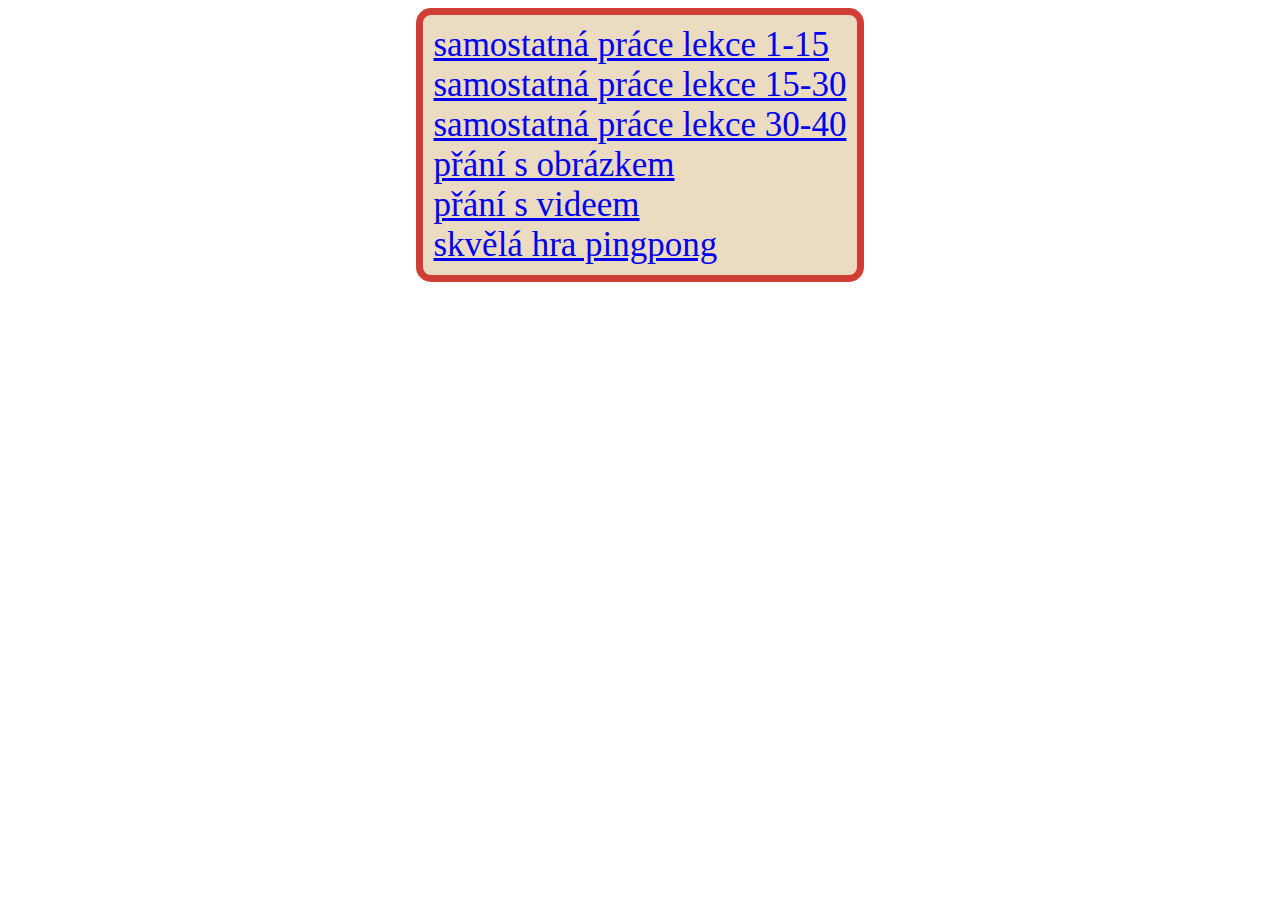
<file: index.html>
<html>
<head>
   <style>
      #video-bg-elem {
                position: absolute;
                top: 0;
                left: 0;
                min-height: 100%;
                min-width: 100%;
            }
            .background-wrap {
                position: fixed;
                z-index: -1000;
                width: 100%;
                height: 100%;
                overflow: hidden;
                top: 0;
                left: 0;
            }
            .textik {
                display: table;
                justify-content: center;
                background-color: white;
                color: #375f09;
                margin: 0 auto;
                padding: 10px;
                border-radius: 15px;
                font-family: 'Kaushan Script', cursive;
                font-size: 35px;
            }
            .obal {
                display: table;
                justify-content: center;
                background-color: #ebdbc1;
                margin: 0 auto;
                padding: 10px;
                border-radius: 15px;
                border: 7px solid #d13e36;
            }
   </style>
</head>

<body>
    <div class="background-wrap">
    <video id="video-bg-elem" preload="auto" autoplay="autoplay" loop="loop" muted="muted">
      
                <source src="https://od.lk/s/Nl82ODIwMDU4NF8/nazelenala.mp4" type="video/mp4">
    
                Video not supported
    </video>
    </div>
    
   <div class="textik obal">
   <a href="http://vamus7.github.io/html1-15.html">samostatná práce lekce 1-15</a><br>
   <a href="http://vamus7.github.io/html15-30.html">samostatná práce lekce 15-30</a><br>
   <a href="http://vamus7.github.io/html30-40.html">samostatná práce lekce 30-40</a><br>
   <a href="http://vamus7.github.io/prani.html">přání s obrázkem</a><br>
   <a href="http://vamus7.github.io/Praní02.html">přání s videem</a><br>
   <a href="http://vamus7.github.io/pingpong/Hra5.html">skvělá hra pingpong</a><br>
   </div>
</body>
</html>
</file>
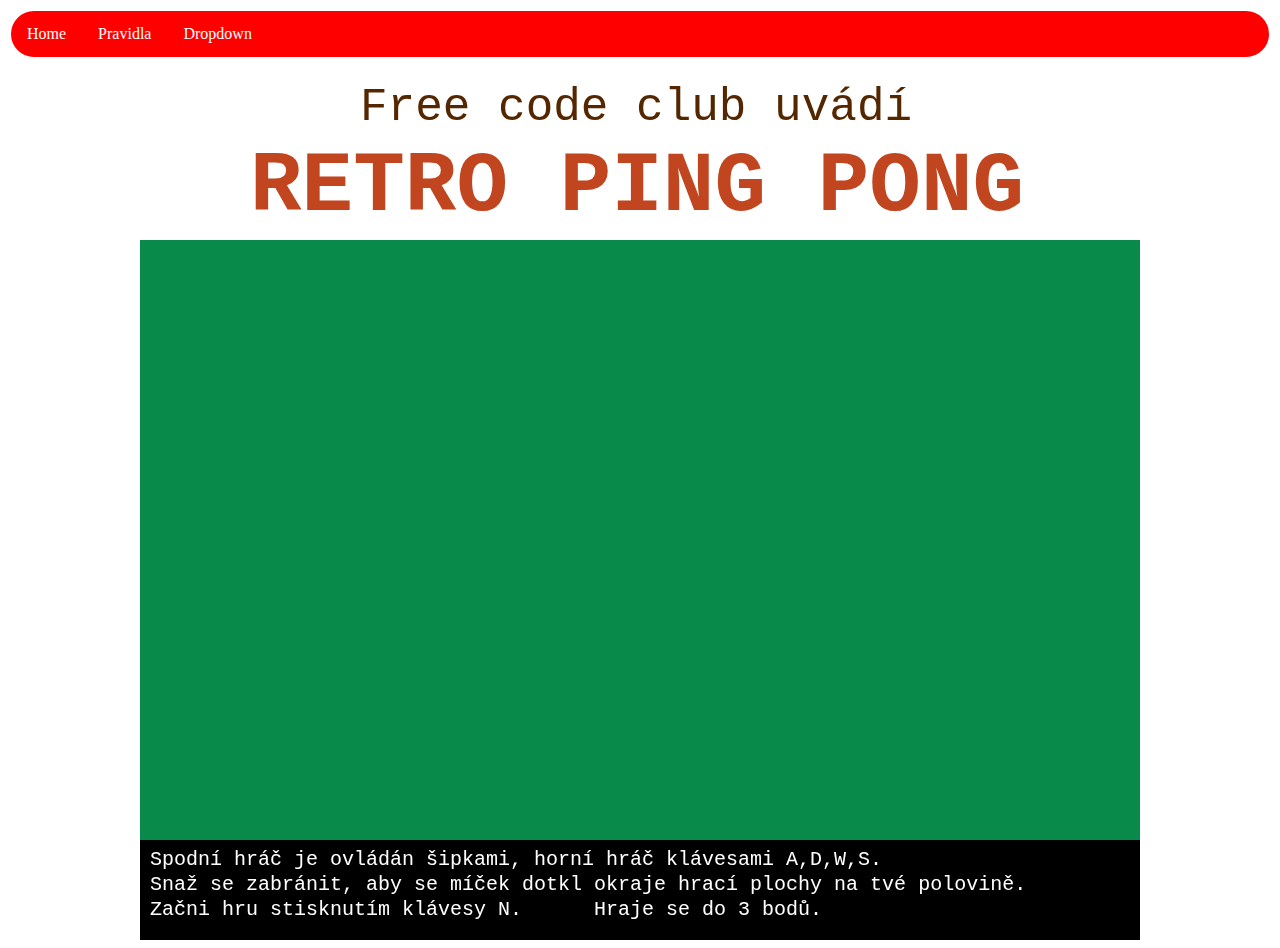
<file: Hra5.html>
<!DOCTYPE html>
<html>
    <head>
        <meta charset="utf-8" />
        <script src="https://code.jquery.com/jquery-1.10.2.js"></script>
        <script src='https://cdn.firebase.com/js/client/2.2.1/firebase.js'></script>
        <link rel="stylesheet" type="text/css" href="./main.1.css">
        <title>Retro ping pong</title>
    </head>
    <body>
        <div id="includedContent"></div>
        <script> 
            $(function()
            {
                $("#includedContent").load("./menu.1.html"); 
            });
        </script> 
        
        <canvas id="myCanvas1" width="1000" height="180">Your browser does not support the HTML5 canvas tag.</canvas>
        <canvas id="myCanvas" width="1000" height="600">Your browser does not support the HTML5 canvas tag.</canvas>
        <canvas id="myCanvas2" width="1000" height="100">Your browser does not support the HTML5 canvas tag.</canvas>
        <script>
            // var myDataRef = new Firebase('https://milantest1.firebaseio.com/');
            
            //https://developer.mozilla.org/en-US/docs/Games/Tutorials/2D_Breakout_game_pure_JavaScript
            var canvas = document.getElementById("myCanvas"); //vytvoření plátna
            var ctx = canvas.getContext("2d"); //vytvoření kontextu pro kreslení na plátně
            var canvas1 = document.getElementById("myCanvas1"); //vytvoření plátna
            var ctx1 = canvas1.getContext("2d"); //vytvoření kontextu pro kreslení na plátně
            var canvas2 = document.getElementById("myCanvas2"); //vytvoření plátna
            var ctx2 = canvas2.getContext("2d"); //vytvoření kontextu pro kreslení na plátně
        
            var paddleDistance = 70;
        
            //deklarace a nastavení všech potřebných proměnných
            var x = canvas.width/2; //nastavení startovní souřadnice x míčku
            var y = canvas.height-paddleDistance*2; //nastavení startovní souřadnice y míčku
            var dx = -1; //nastavení rychlosti míčku po ose x
            var dy = -1; //nastavení rychlosti míčku po ose y
            var ballRadius = 10; //deklarace proměnné pro poloměr míčku
            
            var paddleHeight = 20; //výška pálky
            var paddleWidth = 150; //šířka pálky
            var paddleX = (canvas.width-paddleWidth)/2; //počáteční poloha pálky na ose X
            var paddle2X = (canvas.width-paddleWidth)/2; //počáteční poloha 2.pálky na ose X
            
            var rightPressed = false; //výchozí stav klávesy pravé šipka 
            var leftPressed = false; //výchozí stav klávesy levá šipka
            var rightPressed2 = false; //výchozí stav klávesy D
            var leftPressed2 = false; //výchozí stav klávesy A
            
            var upPressed = false; //výchozí stav klávesy horní šipka 
            var downPressed = false; //výchozí stav klávesy spodní šipka
            var upPressed2 = false; //výchozí stav klávesy W
            var downPressed2 = false; //výchozí stav klávesy S
            
            var speedControl = 1;
            var speed = speedControl;
            var scoreUpperPlayer = 0;
            var scoreBottomPlayer = 0;

            var interval;
            var intervalRunning = false;
            
            
            var angle1 = 0; //spodní hráč
            var angle2 = 0;
            
            var uhelDopadu;
            var uhelOdrazu;

            var whoHitTheBall = 0;
            var uhelKlopeni = 60;
            
            var offsetY = 0;
            var offsetX = 0;
            var rameno = 0;
            var offsetY2 = 0;
            var offsetX2 = 0;
            var rameno2 = 0;
            
            var omezovacRychlostiToceni = 0;
            
            var soundContext = new (window.AudioContext || window.webkitAudioContext)();
            var oscillator;
            var soundPlaying = false;
            var soundControl = 0;
            var soundDuration = 5;
            
            var audio = new Audio('http://www.freesfx.co.uk/rx2/mp3s/2/1073_1246634800.mp3');
            var audio2 = new Audio('http://static1.grsites.com/archive/sounds/misc/misc124.mp3');
            var audio3 = new Audio('http://static1.grsites.com/archive/sounds/misc/misc128.mp3');
            
            
            document.addEventListener("keydown", keyDownHandler, false); //nastavení zachytávače události klávesa je stisknuta
            document.addEventListener("keyup", keyUpHandler, false); //nastavení zachytávače události klávesa je uvolněna
            
            drawStartGame();
            
            function drawStartGame() {
                ctx.clearRect(0, 0, canvas.width, canvas.height); //vyčisti plátno
                
                ctx1.clearRect(0, 0, canvas1.width, canvas1.height); //vyčisti plátno
                ctx1.font = "46px Courier New";
                ctx1.fillStyle = "rgb(84, 39, 0)";
                ctx1.fillText("Free code club uvádí", 220, 60);
                
                ctx1.font = "bold 86px Courier New";
                ctx1.fillStyle = "rgb(193, 69, 31)";
                ctx1.fillText("RETRO PING PONG", 110, 150);
                
                ctx2.clearRect(0, 0, canvas2.width, canvas2.height); //vyčisti plátno
                ctx2.font = "20px Courier New";
                ctx2.fillStyle = "white";
                ctx2.fillText("Spodní hráč je ovládán šipkami, horní hráč klávesami A,D,W,S.", 10, 25);
                ctx2.fillText("Snaž se zabránit, aby se míček dotkl okraje hrací plochy na tvé polovině.", 10, 50);
                ctx2.fillText("Začni hru stisknutím klávesy N.      Hraje se do 3 bodů.", 10, 75);
            }
            
            function drawGameOver(hrac) {
                var d = new Date();
                // myDataRef.push({winner: hrac, timestamp: d.toTimeString()});
    
                
                ctx2.clearRect(0, 0, canvas.width, canvas.height); //vyčisti plátno
                ctx2.font = "20px Courier New";
                ctx2.fillStyle = "white";
                ctx2.fillText("Vyhrál " + hrac, 10, 30);
                ctx2.fillText("Stiskni M pro obnovení stránky.", 10, 60);
            }
            
            function drawScore() {
                ctx2.clearRect(0, 0, canvas2.width, canvas2.height); //vyčisti plátno
                ctx2.font = "40px Courier New";
                ctx2.fillStyle = "white";
                ctx2.fillText("horní hráč: " + scoreUpperPlayer, 10, 40);
                ctx2.fillText("spodní hráč: " + scoreBottomPlayer, 650, 40);
            }
            
            function drawInfoOld(db) {
                var info1 = " úhel spodní pálky: " + Math.round(angle1);
                var info2 = " úhel horní pálky: " + Math.round(angle2);
                var info3 = " úhel Dopadu: " + Math.round(uhelDopadu);
                var info4 = " úhel Odrazu: " + Math.round(uhelOdrazu);
                
                ctx2.font = "16px Arial";
                ctx2.fillStyle = "white";
                ctx2.fillText(info1, 200, 20);
                ctx2.fillText(info2, 400, 20);
                ctx2.fillText("x= " + x + " y= " + y, 600, 20);
                ctx2.fillText(info3, 200, 40);
                ctx2.fillText(info4, 400, 40);
                ctx2.fillText("speed " + speed, 600, 40);
                ctx2.fillText("dx dy " + dx + "  " + dy, 600, 60);
                ctx2.fillText("angle1 " + Math.round(angle1) + " offsetX " + Math.round(offsetX) + " offsetY " + Math.round(offsetY) + " rameno " + Math.round(rameno), 600, 80);
                ctx2.fillText("angle2 " + Math.round(angle2) + " offsetX2 " + Math.round(offsetX2) + " offsetY2 " + Math.round(offsetY2) + " rameno2 " + Math.round(rameno2), 100, 80);
                
                //myDataRef.set(info1);
                // if (db)
                // {
                //     var d = new Date();
                //     myDataRef.push({info1: info1, info2: info2, info3: info3, info4: info4, lastPlayer: whoHitTheBall, timestamp: d.toTimeString()});
                // }
            }
            
            function drawInfo() {
                ctx2.font = "20px Arial";
                ctx2.fillStyle = "yellow";
                
                ctx2.fillText("rychlost míčku: " + (Math.round(speed * 10 ) / 10).toFixed(1), 400, 85);
            }
            
            //fce pro nakreslení míčku
            function drawBall() {
                ctx.beginPath();
                ctx.arc(x, y, ballRadius, 0, Math.PI*2);
                ctx.fillStyle = "rgb(255,255,255)";
                ctx.fill();
                ctx.closePath();
            }
            
            function drawPaddle(angle) {
                var a = paddleWidth/2 * Math.cos(angle);
                var b = paddleWidth/2 * Math.sin(angle);
                var a1 = paddleWidth/2 - a;
                
                ctx.beginPath();
                //ctx.moveTo(paddleX, canvas.height-paddleHeight);
                
                ctx.moveTo(paddleX + a1, canvas.height - paddleDistance + b);
                ctx.lineTo(paddleX + paddleWidth - a1, canvas.height - paddleDistance - b);
                
                ctx.lineWidth = 20;
                ctx.strokeStyle = "yellow";
                ctx.stroke();
            }
            
            function drawPaddle2(angle) {
                var a = paddleWidth/2 * Math.cos(angle);
                var b = paddleWidth/2 * Math.sin(angle);
                var a1 = paddleWidth/2 - a;
                
                ctx.beginPath();

                ctx.moveTo(paddle2X + a1, paddleDistance + b);
                ctx.lineTo(paddle2X + paddleWidth - a1, paddleDistance - b);
                
                ctx.lineWidth = 20;
                ctx.strokeStyle = "yellow";
                ctx.stroke();
            }
            
            // function drawPaddle2() {
            //     ctx.beginPath();
            //     //ctx.rotate(5 * Math.PI / 180);
            //     ctx.rect(paddle2X, 0, paddleWidth, paddleHeight);
            //     //ctx.setTransform(1, 0, 0, 1, 0, 0);
            //     ctx.fillStyle = "#0095DD";
            //     ctx.fill();
            //     ctx.closePath();
            // }
            
            
            function drawHalfLine() {
                var lineWidth = 5;
                
                ctx.beginPath();
                ctx.moveTo(0,canvas.height/2 - lineWidth/2);
                ctx.lineTo(canvas.width, canvas.height/2 - lineWidth/2);
                ctx.lineWidth = lineWidth;
                ctx.strokeStyle = "white";
                ctx.stroke();
            }
            
            function paddleRobot()
            {
                if (y + dy < ballRadius + paddleHeight + speed)
                {
                    paddle2X = x - paddleWidth/2;
                    dx = 0;
                }
            }
            
            function draw() {
                ctx.clearRect(0, 0, canvas.width, canvas.height); //vyčisti plátno
                drawHalfLine();
                drawBall(); //nakresli míček
                //paddleRobot();

                drawPaddle(toRad(angle1)); //nakresli pálku
                drawPaddle2(toRad(angle2)); //nakresli pálku 2
                drawScore();
                drawInfo();
                
                if (soundPlaying)
                {
                    soundControl++;
                    if (soundControl == soundDuration)
                    {
                        soundControl = 0;
                        soundPlaying = false;
                        oscillator.stop();
                    }
                }
                
                
                //odraz míčku od pravé boční stěny
                if(x + dx > canvas.width-ballRadius) {
                    dx = -dx;
                    if ((whoHitTheBall == 1) && (y > canvas.height/2))
                    {
                        upperPlayerScored();
                        if (scoreUpperPlayer == 3)
                        {
                            clearInterval(interval);
                            drawGameOver("horní hráč");
                        }
                    }
                    if ((whoHitTheBall == 2) && (y < canvas.height/2))
                    {
                        bottomPlayerScored();
                        if (scoreBottomPlayer == 3)
                        {
                            clearInterval(interval);
                            drawGameOver("spodní hráč");
                        }
                    }
                }
                
                //odraz míčku od levé boční stěny
                if(x + dx < ballRadius) {
                    dx = -dx;
                    audio3.play();
                    
                    if ((whoHitTheBall == 1) && (y > canvas.height/2))
                    {
                        upperPlayerScored();
                        if (scoreUpperPlayer == 3)
                        {
                            clearInterval(interval);
                            drawGameOver("horní hráč");
                        }
                    }
                    if ((whoHitTheBall == 2) && (y < canvas.height/2))
                    {
                        bottomPlayerScored();
                        if (scoreBottomPlayer == 3)
                        {
                            clearInterval(interval);
                            drawGameOver("spodní hráč");
                        }
                    }
                }

                rameno = x - (paddleX + paddleWidth/2);
                var a = paddleWidth/2 * Math.cos(toRad(angle1));
                offsetX = paddleWidth/2 - a;
                
                if (angle1>0) 
                {
                    if (rameno > 0)
                    {
                        offsetY = Math.abs(rameno * Math.sin(toRad(angle1)));        
                    }
                    else
                    {
                        offsetY = -Math.abs(rameno * Math.sin(toRad(angle1)));        
                    }
                }
                else
                {
                    if (rameno > 0)
                    {
                        offsetY = -Math.abs(rameno * Math.sin(toRad(angle1)));        
                    }
                    else
                    {
                        offsetY = Math.abs(rameno * Math.sin(toRad(angle1)));        
                    }
                }
                
                
                rameno2 = x - (paddle2X + paddleWidth/2);
                var a2 = paddleWidth/2 * Math.cos(toRad(angle2));
                offsetX2 = paddleWidth/2 - a2;
                
                if (angle2>0) 
                {
                    if (rameno2 > 0)
                    {
                        offsetY2 = -Math.abs(rameno2 * Math.sin(toRad(angle2)));        
                    }
                    else
                    {
                        offsetY2 = Math.abs(rameno2 * Math.sin(toRad(angle2)));        
                    }
                }
                else
                {
                    if (rameno2 > 0)
                    {
                        offsetY2 = Math.abs(rameno2 * Math.sin(toRad(angle2)));        
                    }
                    else
                    {
                        offsetY2 = -Math.abs(rameno2 * Math.sin(toRad(angle2)));        
                    }
                }
                

                //odraz na horní straně
                // if ((y + dy < ballRadius + paddleDistance + offsetY2) &&
                //     (x > paddle2X + offsetX2 && x < paddle2X + paddleWidth - offsetX2))
                if (
                    (y + dy < ballRadius + paddleDistance + offsetY2) &&
                    (y + dy > ballRadius + paddleDistance + offsetY2 - 10) &&
                    (x > paddle2X + offsetX2 && x < paddle2X + paddleWidth - offsetX2))
                {
                    if (dx > 0)
                    {
                        uhelDopadu = Math.abs(Math.atan(dy/dx)*180/Math.PI);    
                    }
                    else if (dx < 0)
                    {
                        uhelDopadu = 180 - Math.abs(Math.atan(dy/dx)*180/Math.PI);    
                    }
                    else
                    {
                        uhelDopadu = 90;
                    }
                    
                    hitBallByUpperPaddle(angle2, uhelDopadu);
                    
                    if (whoHitTheBall == 1)
                    {
                        audio2.play();
                        
                        increaseSpeed();
                    }
                    
                    whoHitTheBall = 2;
                    
                    drawInfo();
                }
                //horní pálka tam není
                else if (y + dy < ballRadius)
                { 
                    bottomPlayerScored();
                    
                    if (scoreBottomPlayer == 3)
                    {
                        clearInterval(interval);
                        drawGameOver("spodní hráč");
                    }
                }
                
                //odraz na spodní straně od pálky
                else if 
                    // ((y + dy > canvas.height - ballRadius - paddleDistance - offsetY) &&// míček dorazil ke spodní hraně
                    // (x > paddleX + offsetX && x < paddleX + paddleWidth - offsetX)) //je tam nastavená pálka
                    (
                    (y + dy > canvas.height - ballRadius - paddleDistance - offsetY) &&// míček dorazil ke spodní hraně
                    (y + dy < canvas.height - ballRadius - paddleDistance - offsetY + 10) && //abych míček nemohl vybrat když tam budu s pálkou pozdě
                    (x > paddleX + offsetX && x < paddleX + paddleWidth - offsetX)
                    ) //je tam nastavená pálka
                {
                    if (dx < 0)
                    {
                        uhelDopadu = Math.abs(Math.atan(dy/dx)*180/Math.PI);    
                    }
                    else if (dx > 0)
                    {
                        uhelDopadu = 180 - Math.abs(Math.atan(dy/dx)*180/Math.PI);    
                    }
                    else
                    {
                        uhelDopadu = 90;
                    }
                    
                    hitBallByBottomPaddle(angle1, uhelDopadu);
                    
                    if (whoHitTheBall == 2)
                    {
                        // oscillator = soundContext.createOscillator();
                        // oscillator.connect(soundContext.destination);
                        // oscillator.frequency.value = 440;
                        // oscillator.type = "sine";
                        // oscillator.start();
                        // soundPlaying = true;
                        
                        //http://www.audiomicro.com/free-sound-effects/free-sports
                        //http://www.grsites.com/archive/sounds/category/4/?offset=120
                        audio.play();
                        
                        increaseSpeed();
                    }
                    
                    whoHitTheBall = 1;
                    
                    drawInfo();
                }
                //spodní pálka tam není
                else if (y + dy > canvas.height - ballRadius)
                {
                    upperPlayerScored();
                    
                    if (scoreUpperPlayer == 3)
                    {
                        clearInterval(interval);
                        drawGameOver("horní hráč");
                    }
                }
                
                //změň souřadnice  míčku x, y
                x += dx; //změň souřadnice x míčku
                y += dy; //změň souřadnice y míčku
                
                //změň souřadnici x pálky
                if(rightPressed && paddleX < canvas.width-paddleWidth) {
                    paddleX += 7;
                }
                else if(leftPressed && paddleX > 0) {
                    paddleX -= 7;
                }
                
                //změň souřadnici x pálky 2
                if(rightPressed2 && paddle2X < canvas.width-paddleWidth) {
                    paddle2X += 7;
                }
                else if(leftPressed2 && paddle2X > 0) {
                    paddle2X -= 7;
                }
                
                
                //zařídit aby se pálka netočila tak rychle tak rychle
                if (omezovacRychlostiToceni > 10000)
                {
                    omezovacRychlostiToceni = 0;
                }
                omezovacRychlostiToceni++;
                
                if (omezovacRychlostiToceni % 3 == 0)
                {
                    if (upPressed)
                    {
                        if (angle1 < uhelKlopeni)
                        {
                            angle1 += 5;    
                        }
                    }
                    if (downPressed)
                    {
                        if (angle1 > -uhelKlopeni)
                        {
                            angle1 -= 5;   
                        }
                    }
                    if (upPressed2)
                    {
                        if (angle2 < uhelKlopeni)
                        {
                            angle2 += 5;   
                        }
                    }
                    if (downPressed2)
                    {
                        if (angle2 > -uhelKlopeni)
                        {
                            angle2 -= 5;   
                        }
                    }
                }
            }
            
            function hitBallByBottomPaddle(uhelPalky, uhelDopadu1)
            {
                uhelOdrazu = 180 - (uhelDopadu1 - 2* uhelPalky);
                
                var radiany = toRad(uhelOdrazu);

                var pomer_dydx = 1/Math.tan(radiany);
                
                dx = Math.sqrt(Math.pow(speed,2) / (1 + Math.pow(Math.tan(radiany),2)));
                dy = dx * Math.tan(radiany);

                if ((uhelOdrazu > 90) && (dx > 0))
                {
                    dx = -dx;
                }

                if (dy > 0)
                {   
                    dy = -dy;
                }
            }
            
            function hitBallByUpperPaddle(uhelPalky, uhelDopadu1)
            {
                uhelOdrazu = 180 - (uhelDopadu1 - 2* uhelPalky);
                
                //alert("uhelOdrazu " + uhelOdrazu);
                
                var radiany = toRad(uhelOdrazu);

                var pomer_dydx = 1/Math.tan(radiany);
                
                //alert("pomer_dydx " + pomer_dydx);
                
                dx = Math.sqrt(Math.pow(speed,2) / (1 + Math.pow(Math.tan(radiany),2)));
                dy = dx * Math.tan(radiany);

                if (uhelOdrazu > 90)
                {
                    dx = Math.abs(dx);
                }
                else if (uhelOdrazu < 90)
                {
                    dx = -Math.abs(dx);
                }
                else
                {
                    dx = 0;
                }

                dy = Math.abs(dy);
            }
            
            function upperPlayerScored()
            {
                //clearInterval(interval);
                scoreUpperPlayer++;
                x = canvas.width/2; //nastavení startovní souřadnice x míčku
                y = canvas.height-paddleDistance*2; //nastavení startovní souřadnice y míčku
                speed = speedControl;
                dx = -1; //nastavení rychlosti míčku po ose x
                dy = -1; //nastavení rychlosti míčku po ose y
                whoHitTheBall = 1;
                //interval = setInterval(draw, 10);
            }
            
            function bottomPlayerScored()
            {
                //clearInterval(interval);
                scoreBottomPlayer++;
                x = canvas.width/2; //nastavení startovní souřadnice x míčku
                y = paddleDistance*2; //nastavení startovní souřadnice y míčku
                speed = speedControl;
                dx = 1; //nastavení rychlosti míčku po ose x
                dy = 1; //nastavení rychlosti míčku po ose y
                whoHitTheBall = 2;
                //interval = setInterval(draw, 10);
            }
            
            function increaseSpeed()
            {
                if (speed < 10)
                {
                    speed += 0.1;
                }
            }
            
            function keyDownHandler(e) {
                if(e.keyCode == 39) { //right arrow
                    rightPressed = true;
                }
                else if(e.keyCode == 37) { //left arrow
                    leftPressed = true;
                }
                
                //2.palka
                if(e.keyCode == 68) { // D
                    rightPressed2 = true;
                }
                else if(e.keyCode == 65) { //A
                    leftPressed2 = true;
                }
                
                //rotace první pálky
                if(e.keyCode == 38) { // up - pálka se otáčí proti směru hodinových ručiček
                    if (angle1 < uhelKlopeni)
                    {
                        upPressed = true;
                    }
                }
                else if(e.keyCode == 40) { // down - pálka se otáčí po směru hodinových ručiček
                    if (angle1 > -uhelKlopeni)
                    {
                        downPressed = true;
                    }
                }
                
                //rotace horní pálky
                if(e.keyCode == 87) { // W - pálka se otáčí proti směru hodinových ručiček
                    if (angle2 < uhelKlopeni)
                    {
                        upPressed2 = true;
                    }
                }
                else if(e.keyCode == 83) { // S - pálka se otáčí po směru hodinových ručiček
                    if (angle2 > -uhelKlopeni)
                    {
                        downPressed2 = true;
                    }
                }
                
            }
        
            function keyUpHandler(e) {
                if(e.keyCode == 39) {
                    rightPressed = false;
                }
                else if(e.keyCode == 37) {
                    leftPressed = false;
                }
                
                //2.palka
                if(e.keyCode == 68) {
                    rightPressed2 = false;
                }
                else if(e.keyCode == 65) {
                    leftPressed2 = false;
                }
                
                //start hry klávesou N
                if(e.keyCode == 78) { // N
                    clearInterval(interval);
                    interval = setInterval(draw, 10); //nastavení zachytávače události uplynutí 10ms
                    intervalRunning = true;
                    //draw();
                }
                
                if(e.keyCode == 77) { // M
                    document.location.reload();
                }
                
                // if (e.keyCode == 73) { // I info
                //     alert(dx / dy + " " + vratStupne(dx / dy));
                // }
                
                //rotace první pálky
                if(e.keyCode == 38) { // up - pálka se otáčí proti směru hodinových ručiček
                    upPressed = false;
                }
                else if(e.keyCode == 40) { // down - pálka se otáčí po směru hodinových ručiček
                    downPressed = false;
                }
                
                //rotace horní pálky
                if(e.keyCode == 87) { // W - pálka se otáčí proti směru hodinových ručiček
                    upPressed2 = false;
                }
                else if(e.keyCode == 83) { // S - pálka se otáčí po směru hodinových ručiček
                    downPressed2 = false;
                }
                
                //rotace první pálky
                // if(e.keyCode == 38) { // up - pálka se otáčí proti směru hodinových ručiček
                //     if (angle1 < uhelKlopeni)
                //     {
                //         angle1 += 5;    
                //     }
                // }
                // else if(e.keyCode == 40) { // down - pálka se otáčí po směru hodinových ručiček
                //     if (angle1 > -uhelKlopeni)
                //     {
                //         angle1 -= 5;    
                //     }
                // }
                
                // //rotace horní pálky
                // if(e.keyCode == 87) { // W - pálka se otáčí proti směru hodinových ručiček
                //     if (angle2 < uhelKlopeni)
                //     {
                //         angle2 += 5;    
                //     }
                // }
                // else if(e.keyCode == 83) { // S - pálka se otáčí po směru hodinových ručiček
                //     if (angle2 > -uhelKlopeni)
                //     {
                //         angle2 -= 5;    
                //     }
                // }
                
                if(e.keyCode == 80) { // p - pause
                    if (intervalRunning == false)
                    {
                        interval = setInterval(draw, 10);
                        intervalRunning = true;
                    }
                    else
                    {
                        clearInterval(interval);
                        intervalRunning = false;
                    }
                }
            }
            
            function vratStupne(pomer)
            {
                return  Math.atan(pomer)*180/Math.PI;
            }
            
            function toRad(stupne)
            {
                return stupne * (Math.PI / 180) ;
            }

        </script>
        <script>
            (function(i,s,o,g,r,a,m){i['GoogleAnalyticsObject']=r;i[r]=i[r]||function(){
            (i[r].q=i[r].q||[]).push(arguments)},i[r].l=1*new Date();a=s.createElement(o),
            m=s.getElementsByTagName(o)[0];a.async=1;a.src=g;m.parentNode.insertBefore(a,m)
            })(window,document,'script','https://www.google-analytics.com/analytics.js','ga');
            
            ga('create', 'UA-58430127-2', 'auto');
            ga('send', 'pageview');
        </script>
    </body>
</html>
</file>
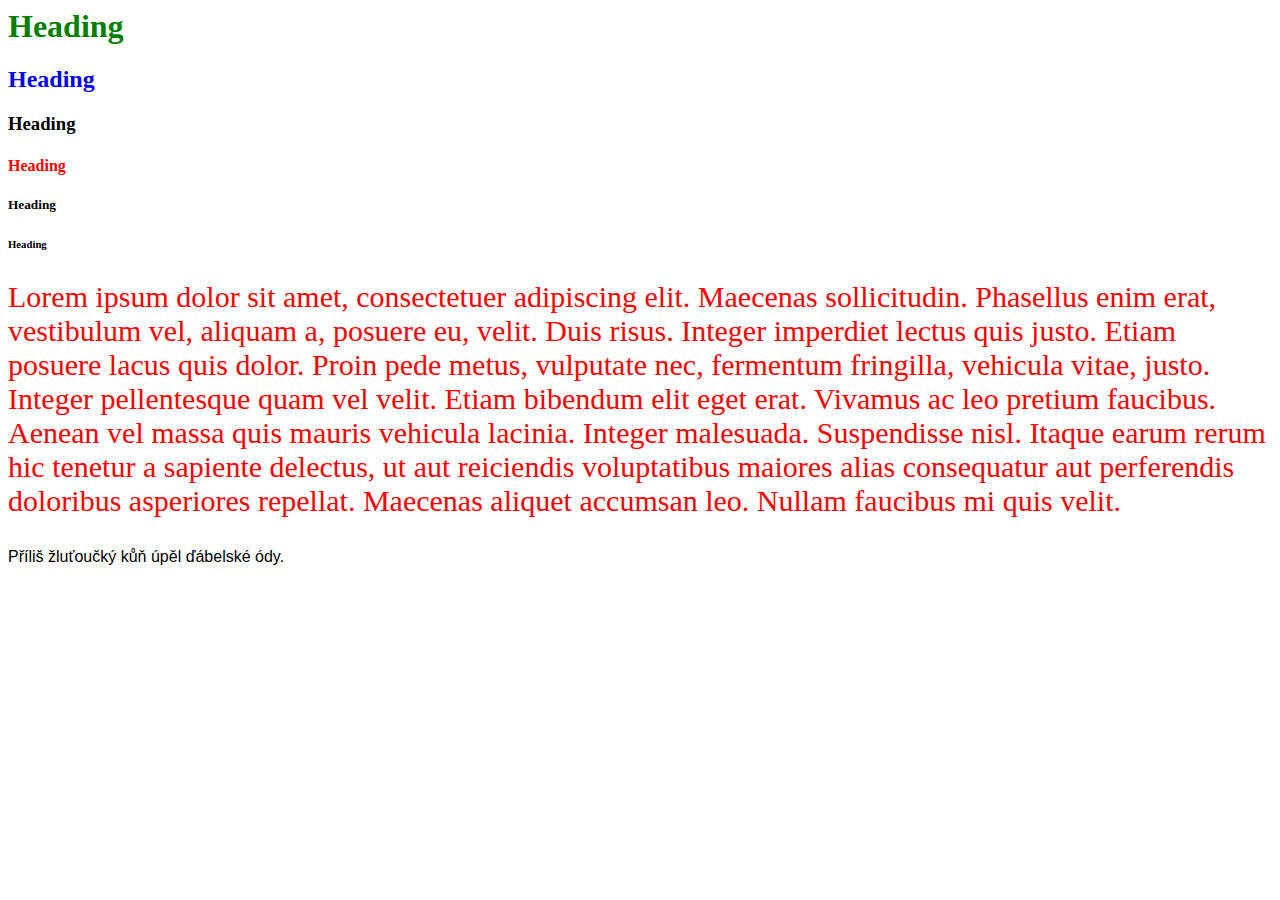
<file: html.1-15.html>
<html>
    <head>
    <meta charset="UTF-8">
   <style>
   
      .red-text{
         color: red;
     }  
     .bigger-text {
         font-size: 30px
     }
     .neco{
         font-family: Lobster, sans-serif;
     }
/*jsem moc hezkej*/
  h2 {color:blue;}

  </style>
  </head>
<!--nakej text -->
    <body>
        <h1 style="color:green">Heading</h1>
        <h2>Heading</h2>
        <h3>Heading</h3>
        <h4 class="red-text">Heading</h4>
        <h5>Heading</h5>
        <h6>Heading</h6>
        
            <p class="red-text bigger-text">
                Lorem ipsum dolor sit amet, consectetuer adipiscing elit. Maecenas sollicitudin. 
                Phasellus enim erat, vestibulum vel, aliquam a, posuere eu, velit. Duis risus. 
                Integer imperdiet lectus quis justo. Etiam posuere lacus quis dolor. Proin pede metus, 
                vulputate nec, fermentum fringilla, vehicula vitae, justo. Integer pellentesque quam vel velit. 
                Etiam bibendum elit eget erat. Vivamus ac leo pretium faucibus. Aenean vel massa quis mauris vehicula lacinia. 
                Integer malesuada. Suspendisse nisl. Itaque earum rerum hic tenetur a sapiente delectus, ut aut reiciendis voluptatibus 
                maiores alias consequatur aut perferendis doloribus asperiores repellat. Maecenas aliquet accumsan leo. Nullam faucibus mi quis velit. 
            </p>
              <p class="neco">Příliš žluťoučký kůň úpěl ďábelské ódy.</p>
    </body>
</html>
</file>
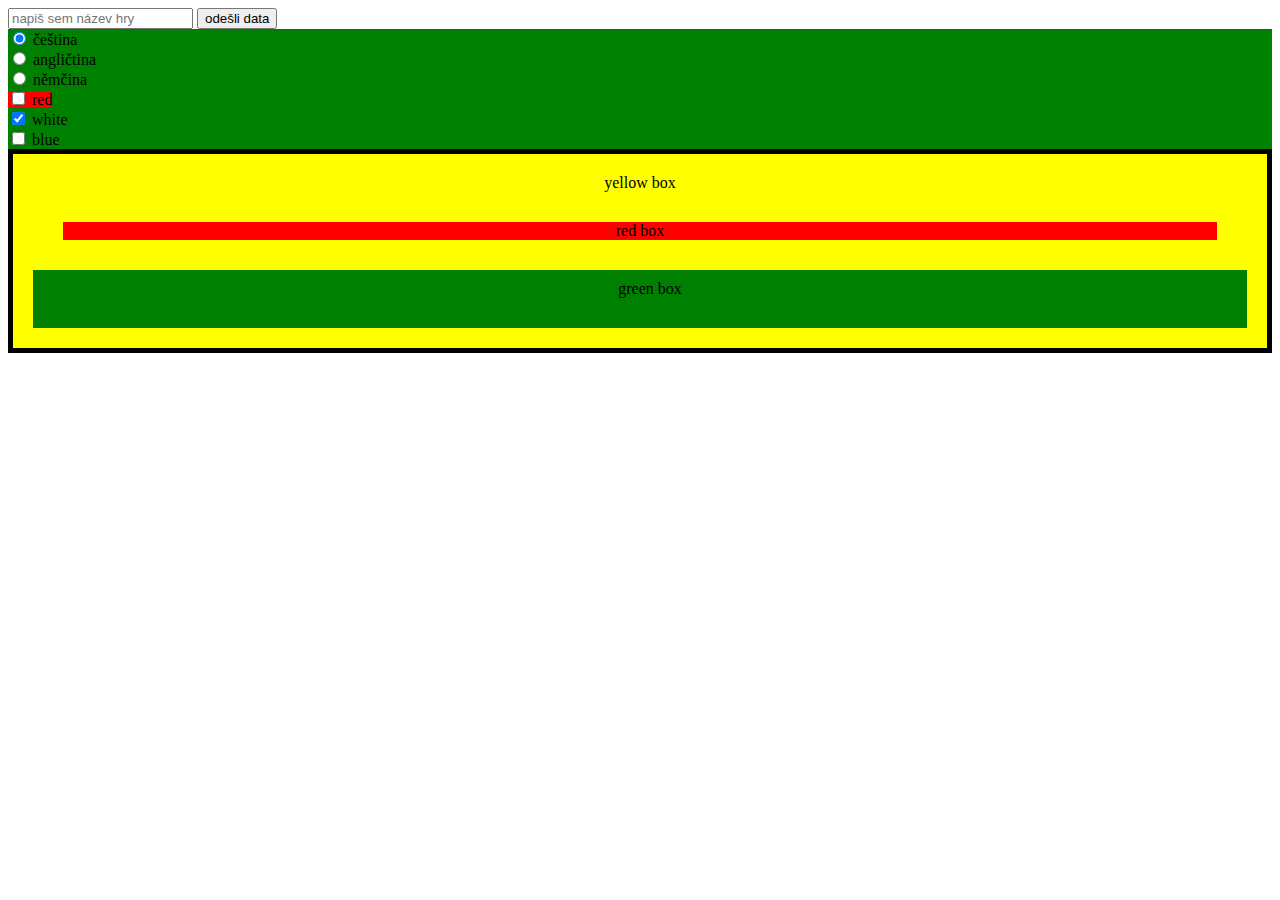
<file: html30-45.html>
<!DOCTYPE html>
<head>
   <meta charset="UTF-8"> 
   <title>
       Moje práce
   </title>
   <style>
        .zelena {
            background-color: green;
        }
        #red-background-id {
            background-color: red;
        }
        .box {
            border-style: solid;
            border-color: black;
            border-width: 5px;
            text-align: center;
        }
  
        .yellow-box {
            background-color: yellow;
            padding:20px;
        }
        .red-box {
            background-color: red;
            margin:30px;
        }
        .green-box {
            background-color: green;
            padding-top:10px;
            padding-right:20px;
            padding-bottom:30px;
            padding-left:40px;
        }
   </style>
</head>


<body>
    <form action="zpracovani.html">
        <input type="text" placeholder="napiš sem název hry"/>
        <button type="submit">odešli data</button><br>
        <div class="zelena">
            <label><input type="radio" name="jazyky" checked> čeština</label><br>
            <label><input type="radio" name="jazyky"> angličtina</label><br>
            <label><input type="radio" name="jazyky"> němčina</label><br>
            <label id="red-background-id"><input type="checkbox" name="barvy"> red</label><br>
            <label><input type="checkbox" name="barvy" checked> white</label><br>
            <label><input type="checkbox" name="barvy"> blue</label><br>
        </div>

    </form>
    <div class="box yellow-box">
        yellow box
        <div class="red-box">red box</div>
        <div class="green-box">green box</div>
    </div>
</body>
</file>
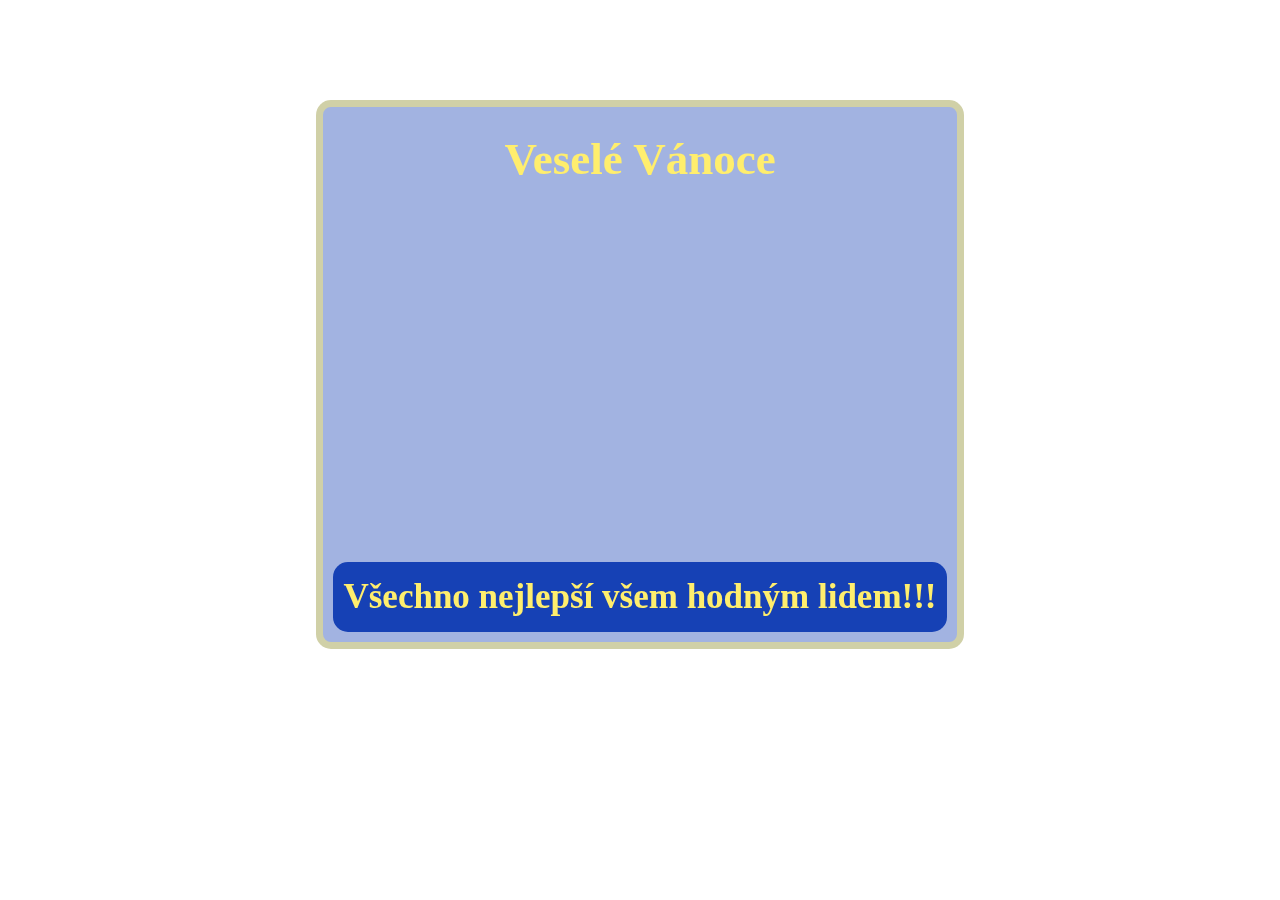
<file: Praní02.html>
<!DOCTYPE html>
<html lang="cs">
    <head>
        <meta charset="UTF-8">
        <link rel="stylesheet" href="http://maxcdn.bootstrapcdn.com/bootstrap/3.3.5/css/bootstrap.min.css">
        <title>Veselé Vánoce</title>
        <meta name="viewport" content="width=device-width, initial-scale=1.0">
        <style type="text/css">
            @font-face {
                font-family: skolacek-ce;
                /*src: url(https://od.lk/d/Nl82NzkyMTY0Nl8/skolacek-ce.otf);*/
                src: url(https://googledrive.com/host/0B434Tt3wD5AiYmpHQjRRSlNFNm8);
            }
            
            body {
                padding: 100px;
            }
        
            .obal {
                display: table;
                justify-content: center;
                /*background-color: #1641b5;*/
                background-color: rgba(22, 65, 181, 0.4);
                margin: 0 auto;
                padding: 10px;
                border-radius: 15px;
                border: 7px solid rgba(255, 238, 109, 0.5);
            }

            .nadpis {
                display: table;
                justify-content: center;
                background-color: rgba(22, 65, 181, 0);
                color: #ffee6d;
                margin: 0 auto;
                padding: 10px;
                border-radius: 15px;
                font-family: skolacek-ce, Georgia, Serif;
                font-size: 45px;
                font-weight: bold;
            }
            .obrazek {
                display: table;
                justify-content: center;
                background-color: white;
                margin: 0 auto;
                padding: 0px;
                border-radius: 15px;
                /*width: 700px;*/
            }
            .textik {
                display: table;
                justify-content: center;
                background-color: #1641b5;
                color: #ffee6d;
                margin: 0 auto;
                padding: 10px;
                border-radius: 15px;
                font-family: skolacek-ce, Georgia, Serif;
                font-size: 35px;
            }
            
            .max-sirka {
                max-width: 600px !important;
            }
            
            .background-wrap {
                position: fixed;
                z-index: -1000;
                width: 100%;
                height: 100%;
                overflow: hidden;
                top: 0;
                left: 0;
            }
            
            #video-bg-elem {
                position: absolute;
                top: 0;
                left: 0;
                min-height: 100%;
                min-width: 100%;
            }
        </style>
    </head>
    <body class="container">
        <div class="background-wrap">
            <video id="video-bg-elem" preload="auto" autoplay="autoplay" loop="loop" muted="muted">
                <!--https://youtu.be/HUQeISAu1Dw?list=PLMlDuEqko7Jo-OiRp4TW9hIexhWORnEdJ-->
                
                <!--<source src="https://googledrive.com/host/0B434Tt3wD5AiNUtKdnEtMDdjMXM" type="video/mp4">-->
                <!--<source src="https://od.lk/s/Nl82NzkyMTY0OV8/Snow.mp4" type="video/mp4">-->
                <!--<source src="https://od.lk/s/Nl82ODE5ODk2N18/Snow_trees.mp4" type="video/mp4">-->
                <!--<source src="https://od.lk/s/Nl82ODE5ODkzOV8/gold_trees.mp4" type="video/mp4">-->
                
                <!--<source src="https://od.lk/s/Nl82ODIwMDU4NF8/nazelenala.mp4" type="video/mp4">-->
                
                
                <!--http://hex2rgba.devoth.com/-->
                
                <!--<source src="https://od.lk/s/Nl82ODIwMDcxMF8/hvezda.mp4" type="video/mp4">-->
                
                <!--<source src="https://od.lk/s/Nl82ODIwMDU4NF8/nazelenala.mp4" type="video/webm">-->
                
                <source src="https://googledrive.com/host/0B0YB4NIkJRt3WjE4cFdsYlhxMnc" type="video/webm">
                
                
                
                
                
                Video not supported
            </video>
        </div>
    
        <div class="obal">
            <div class="nadpis">
                <b>Veselé Vánoce</b>
            </div>
            <br>
            <div class="container max-sirka">
                <div class="row">
                    <div class="col-xs-12">
                        <div class="embed-responsive embed-responsive-16by9">
                            <iframe class="embed-responsive-item" width="400" src="https://www.youtube.com/embed/oMJMGYR5X9w" frameborder="10" allowfullscreen></iframe>
                        </div>
                    </div>
                </div>
            </div>
            <br>
            <div class="textik text-center">
                <b>Všechno nejlepší všem hodným lidem!!!<br></b>
            </div>
        </div>
    </body>
</html>
</file>
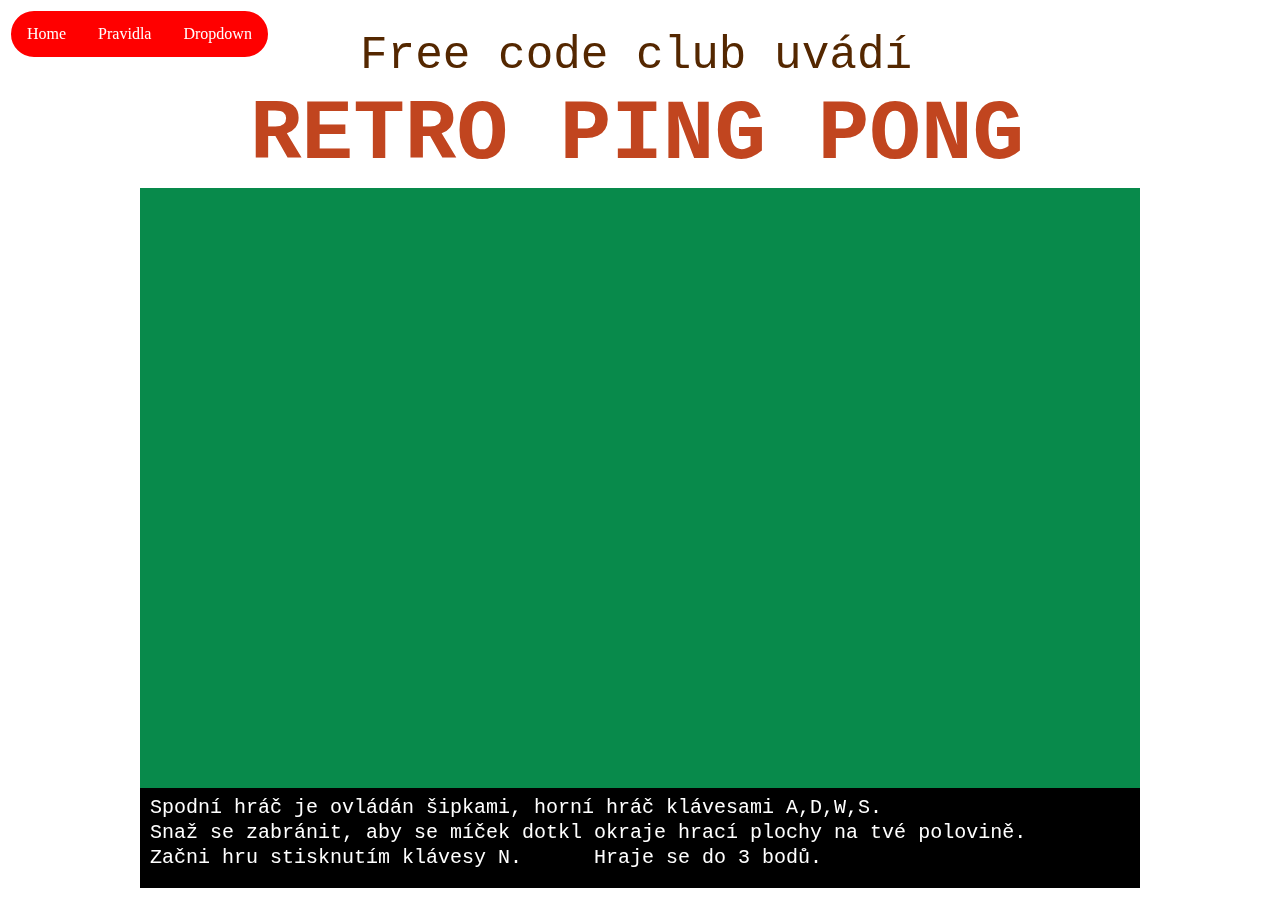
<file: pingpong/Hra5.html>
<!DOCTYPE html>
<html>
    <head>
        <meta charset="utf-8" />
        <script src="https://code.jquery.com/jquery-1.10.2.js"></script>
        <script src='https://cdn.firebase.com/js/client/2.2.1/firebase.js'></script>
        <link rel="stylesheet" type="text/css" href="./main.1.css">
        <title>Retro ping pong</title>
    </head>
    <body>
        <div id="includedContent"></div>
        <script> 
            $(function()
            {
                $("#includedContent").load("./menu.1.html"); 
            });
        </script> 
        
        <canvas id="myCanvas1" width="1000" height="180">Your browser does not support the HTML5 canvas tag.</canvas>
        <canvas id="myCanvas" width="1000" height="600">Your browser does not support the HTML5 canvas tag.</canvas>
        <canvas id="myCanvas2" width="1000" height="100">Your browser does not support the HTML5 canvas tag.</canvas>
        <script>
            // var myDataRef = new Firebase('https://milantest1.firebaseio.com/');
            
            //https://developer.mozilla.org/en-US/docs/Games/Tutorials/2D_Breakout_game_pure_JavaScript
            var canvas = document.getElementById("myCanvas"); //vytvoření plátna
            var ctx = canvas.getContext("2d"); //vytvoření kontextu pro kreslení na plátně
            var canvas1 = document.getElementById("myCanvas1"); //vytvoření plátna
            var ctx1 = canvas1.getContext("2d"); //vytvoření kontextu pro kreslení na plátně
            var canvas2 = document.getElementById("myCanvas2"); //vytvoření plátna
            var ctx2 = canvas2.getContext("2d"); //vytvoření kontextu pro kreslení na plátně
        
            var paddleDistance = 70;
        
            //deklarace a nastavení všech potřebných proměnných
            var x = canvas.width/2; //nastavení startovní souřadnice x míčku
            var y = canvas.height-paddleDistance*2; //nastavení startovní souřadnice y míčku
            var dx = -1; //nastavení rychlosti míčku po ose x
            var dy = -1; //nastavení rychlosti míčku po ose y
            var ballRadius = 10; //deklarace proměnné pro poloměr míčku
            
            var paddleHeight = 20; //výška pálky
            var paddleWidth = 150; //šířka pálky
            var paddleX = (canvas.width-paddleWidth)/2; //počáteční poloha pálky na ose X
            var paddle2X = (canvas.width-paddleWidth)/2; //počáteční poloha 2.pálky na ose X
            
            var rightPressed = false; //výchozí stav klávesy pravé šipka 
            var leftPressed = false; //výchozí stav klávesy levá šipka
            var rightPressed2 = false; //výchozí stav klávesy D
            var leftPressed2 = false; //výchozí stav klávesy A
            
            var upPressed = false; //výchozí stav klávesy horní šipka 
            var downPressed = false; //výchozí stav klávesy spodní šipka
            var upPressed2 = false; //výchozí stav klávesy W
            var downPressed2 = false; //výchozí stav klávesy S
            
            var speedControl = 1;
            var speed = speedControl;
            var scoreUpperPlayer = 0;
            var scoreBottomPlayer = 0;

            var interval;
            var intervalRunning = false;
            
            
            var angle1 = 0; //spodní hráč
            var angle2 = 0;
            
            var uhelDopadu;
            var uhelOdrazu;

            var whoHitTheBall = 0;
            var uhelKlopeni = 60;
            
            var offsetY = 0;
            var offsetX = 0;
            var rameno = 0;
            var offsetY2 = 0;
            var offsetX2 = 0;
            var rameno2 = 0;
            
            var omezovacRychlostiToceni = 0;
            
            var soundContext = new (window.AudioContext || window.webkitAudioContext)();
            var oscillator;
            var soundPlaying = false;
            var soundControl = 0;
            var soundDuration = 5;
            
            var audio = new Audio('http://www.freesfx.co.uk/rx2/mp3s/2/1073_1246634800.mp3');
            var audio2 = new Audio('http://static1.grsites.com/archive/sounds/misc/misc124.mp3');
            var audio3 = new Audio('http://static1.grsites.com/archive/sounds/misc/misc128.mp3');
            
            
            document.addEventListener("keydown", keyDownHandler, false); //nastavení zachytávače události klávesa je stisknuta
            document.addEventListener("keyup", keyUpHandler, false); //nastavení zachytávače události klávesa je uvolněna
            
            drawStartGame();
            
            function drawStartGame() {
                ctx.clearRect(0, 0, canvas.width, canvas.height); //vyčisti plátno
                
                ctx1.clearRect(0, 0, canvas1.width, canvas1.height); //vyčisti plátno
                ctx1.font = "46px Courier New";
                ctx1.fillStyle = "rgb(84, 39, 0)";
                ctx1.fillText("Free code club uvádí", 220, 60);
                
                ctx1.font = "bold 86px Courier New";
                ctx1.fillStyle = "rgb(193, 69, 31)";
                ctx1.fillText("RETRO PING PONG", 110, 150);
                
                ctx2.clearRect(0, 0, canvas2.width, canvas2.height); //vyčisti plátno
                ctx2.font = "20px Courier New";
                ctx2.fillStyle = "white";
                ctx2.fillText("Spodní hráč je ovládán šipkami, horní hráč klávesami A,D,W,S.", 10, 25);
                ctx2.fillText("Snaž se zabránit, aby se míček dotkl okraje hrací plochy na tvé polovině.", 10, 50);
                ctx2.fillText("Začni hru stisknutím klávesy N.      Hraje se do 3 bodů.", 10, 75);
            }
            
            function drawGameOver(hrac) {
                var d = new Date();
                // myDataRef.push({winner: hrac, timestamp: d.toTimeString()});
    
                
                ctx2.clearRect(0, 0, canvas.width, canvas.height); //vyčisti plátno
                ctx2.font = "20px Courier New";
                ctx2.fillStyle = "white";
                ctx2.fillText("Vyhrál " + hrac, 10, 30);
                ctx2.fillText("Stiskni M pro obnovení stránky.", 10, 60);
            }
            
            function drawScore() {
                ctx2.clearRect(0, 0, canvas2.width, canvas2.height); //vyčisti plátno
                ctx2.font = "40px Courier New";
                ctx2.fillStyle = "white";
                ctx2.fillText("horní hráč: " + scoreUpperPlayer, 10, 40);
                ctx2.fillText("spodní hráč: " + scoreBottomPlayer, 650, 40);
            }
            
            function drawInfoOld(db) {
                var info1 = " úhel spodní pálky: " + Math.round(angle1);
                var info2 = " úhel horní pálky: " + Math.round(angle2);
                var info3 = " úhel Dopadu: " + Math.round(uhelDopadu);
                var info4 = " úhel Odrazu: " + Math.round(uhelOdrazu);
                
                ctx2.font = "16px Arial";
                ctx2.fillStyle = "white";
                ctx2.fillText(info1, 200, 20);
                ctx2.fillText(info2, 400, 20);
                ctx2.fillText("x= " + x + " y= " + y, 600, 20);
                ctx2.fillText(info3, 200, 40);
                ctx2.fillText(info4, 400, 40);
                ctx2.fillText("speed " + speed, 600, 40);
                ctx2.fillText("dx dy " + dx + "  " + dy, 600, 60);
                ctx2.fillText("angle1 " + Math.round(angle1) + " offsetX " + Math.round(offsetX) + " offsetY " + Math.round(offsetY) + " rameno " + Math.round(rameno), 600, 80);
                ctx2.fillText("angle2 " + Math.round(angle2) + " offsetX2 " + Math.round(offsetX2) + " offsetY2 " + Math.round(offsetY2) + " rameno2 " + Math.round(rameno2), 100, 80);
                
                //myDataRef.set(info1);
                // if (db)
                // {
                //     var d = new Date();
                //     myDataRef.push({info1: info1, info2: info2, info3: info3, info4: info4, lastPlayer: whoHitTheBall, timestamp: d.toTimeString()});
                // }
            }
            
            function drawInfo() {
                ctx2.font = "20px Arial";
                ctx2.fillStyle = "yellow";
                
                ctx2.fillText("rychlost míčku: " + (Math.round(speed * 10 ) / 10).toFixed(1), 400, 85);
            }
            
            //fce pro nakreslení míčku
            function drawBall() {
                ctx.beginPath();
                ctx.arc(x, y, ballRadius, 0, Math.PI*2);
                ctx.fillStyle = "rgb(255,255,255)";
                ctx.fill();
                ctx.closePath();
            }
            
            function drawPaddle(angle) {
                var a = paddleWidth/2 * Math.cos(angle);
                var b = paddleWidth/2 * Math.sin(angle);
                var a1 = paddleWidth/2 - a;
                
                ctx.beginPath();
                //ctx.moveTo(paddleX, canvas.height-paddleHeight);
                
                ctx.moveTo(paddleX + a1, canvas.height - paddleDistance + b);
                ctx.lineTo(paddleX + paddleWidth - a1, canvas.height - paddleDistance - b);
                
                ctx.lineWidth = 20;
                ctx.strokeStyle = "yellow";
                ctx.stroke();
            }
            
            function drawPaddle2(angle) {
                var a = paddleWidth/2 * Math.cos(angle);
                var b = paddleWidth/2 * Math.sin(angle);
                var a1 = paddleWidth/2 - a;
                
                ctx.beginPath();

                ctx.moveTo(paddle2X + a1, paddleDistance + b);
                ctx.lineTo(paddle2X + paddleWidth - a1, paddleDistance - b);
                
                ctx.lineWidth = 20;
                ctx.strokeStyle = "yellow";
                ctx.stroke();
            }
            
            // function drawPaddle2() {
            //     ctx.beginPath();
            //     //ctx.rotate(5 * Math.PI / 180);
            //     ctx.rect(paddle2X, 0, paddleWidth, paddleHeight);
            //     //ctx.setTransform(1, 0, 0, 1, 0, 0);
            //     ctx.fillStyle = "#0095DD";
            //     ctx.fill();
            //     ctx.closePath();
            // }
            
            
            function drawHalfLine() {
                var lineWidth = 5;
                
                ctx.beginPath();
                ctx.moveTo(0,canvas.height/2 - lineWidth/2);
                ctx.lineTo(canvas.width, canvas.height/2 - lineWidth/2);
                ctx.lineWidth = lineWidth;
                ctx.strokeStyle = "white";
                ctx.stroke();
            }
            
            function paddleRobot()
            {
                if (y + dy < ballRadius + paddleHeight + speed)
                {
                    paddle2X = x - paddleWidth/2;
                    dx = 0;
                }
            }
            
            function draw() {
                ctx.clearRect(0, 0, canvas.width, canvas.height); //vyčisti plátno
                drawHalfLine();
                drawBall(); //nakresli míček
                //paddleRobot();

                drawPaddle(toRad(angle1)); //nakresli pálku
                drawPaddle2(toRad(angle2)); //nakresli pálku 2
                drawScore();
                drawInfo();
                
                if (soundPlaying)
                {
                    soundControl++;
                    if (soundControl == soundDuration)
                    {
                        soundControl = 0;
                        soundPlaying = false;
                        oscillator.stop();
                    }
                }
                
                
                //odraz míčku od pravé boční stěny
                if(x + dx > canvas.width-ballRadius) {
                    dx = -dx;
                    if ((whoHitTheBall == 1) && (y > canvas.height/2))
                    {
                        upperPlayerScored();
                        if (scoreUpperPlayer == 3)
                        {
                            clearInterval(interval);
                            drawGameOver("horní hráč");
                        }
                    }
                    if ((whoHitTheBall == 2) && (y < canvas.height/2))
                    {
                        bottomPlayerScored();
                        if (scoreBottomPlayer == 3)
                        {
                            clearInterval(interval);
                            drawGameOver("spodní hráč");
                        }
                    }
                }
                
                //odraz míčku od levé boční stěny
                if(x + dx < ballRadius) {
                    dx = -dx;
                    audio3.play();
                    
                    if ((whoHitTheBall == 1) && (y > canvas.height/2))
                    {
                        upperPlayerScored();
                        if (scoreUpperPlayer == 3)
                        {
                            clearInterval(interval);
                            drawGameOver("horní hráč");
                        }
                    }
                    if ((whoHitTheBall == 2) && (y < canvas.height/2))
                    {
                        bottomPlayerScored();
                        if (scoreBottomPlayer == 3)
                        {
                            clearInterval(interval);
                            drawGameOver("spodní hráč");
                        }
                    }
                }

                rameno = x - (paddleX + paddleWidth/2);
                var a = paddleWidth/2 * Math.cos(toRad(angle1));
                offsetX = paddleWidth/2 - a;
                
                if (angle1>0) 
                {
                    if (rameno > 0)
                    {
                        offsetY = Math.abs(rameno * Math.sin(toRad(angle1)));        
                    }
                    else
                    {
                        offsetY = -Math.abs(rameno * Math.sin(toRad(angle1)));        
                    }
                }
                else
                {
                    if (rameno > 0)
                    {
                        offsetY = -Math.abs(rameno * Math.sin(toRad(angle1)));        
                    }
                    else
                    {
                        offsetY = Math.abs(rameno * Math.sin(toRad(angle1)));        
                    }
                }
                
                
                rameno2 = x - (paddle2X + paddleWidth/2);
                var a2 = paddleWidth/2 * Math.cos(toRad(angle2));
                offsetX2 = paddleWidth/2 - a2;
                
                if (angle2>0) 
                {
                    if (rameno2 > 0)
                    {
                        offsetY2 = -Math.abs(rameno2 * Math.sin(toRad(angle2)));        
                    }
                    else
                    {
                        offsetY2 = Math.abs(rameno2 * Math.sin(toRad(angle2)));        
                    }
                }
                else
                {
                    if (rameno2 > 0)
                    {
                        offsetY2 = Math.abs(rameno2 * Math.sin(toRad(angle2)));        
                    }
                    else
                    {
                        offsetY2 = -Math.abs(rameno2 * Math.sin(toRad(angle2)));        
                    }
                }
                

                //odraz na horní straně
                // if ((y + dy < ballRadius + paddleDistance + offsetY2) &&
                //     (x > paddle2X + offsetX2 && x < paddle2X + paddleWidth - offsetX2))
                if (
                    (y + dy < ballRadius + paddleDistance + offsetY2) &&
                    (y + dy > ballRadius + paddleDistance + offsetY2 - 10) &&
                    (x > paddle2X + offsetX2 && x < paddle2X + paddleWidth - offsetX2))
                {
                    if (dx > 0)
                    {
                        uhelDopadu = Math.abs(Math.atan(dy/dx)*180/Math.PI);    
                    }
                    else if (dx < 0)
                    {
                        uhelDopadu = 180 - Math.abs(Math.atan(dy/dx)*180/Math.PI);    
                    }
                    else
                    {
                        uhelDopadu = 90;
                    }
                    
                    hitBallByUpperPaddle(angle2, uhelDopadu);
                    
                    if (whoHitTheBall == 1)
                    {
                        audio2.play();
                        
                        increaseSpeed();
                    }
                    
                    whoHitTheBall = 2;
                    
                    drawInfo();
                }
                //horní pálka tam není
                else if (y + dy < ballRadius)
                { 
                    bottomPlayerScored();
                    
                    if (scoreBottomPlayer == 3)
                    {
                        clearInterval(interval);
                        drawGameOver("spodní hráč");
                    }
                }
                
                //odraz na spodní straně od pálky
                else if 
                    // ((y + dy > canvas.height - ballRadius - paddleDistance - offsetY) &&// míček dorazil ke spodní hraně
                    // (x > paddleX + offsetX && x < paddleX + paddleWidth - offsetX)) //je tam nastavená pálka
                    (
                    (y + dy > canvas.height - ballRadius - paddleDistance - offsetY) &&// míček dorazil ke spodní hraně
                    (y + dy < canvas.height - ballRadius - paddleDistance - offsetY + 10) && //abych míček nemohl vybrat když tam budu s pálkou pozdě
                    (x > paddleX + offsetX && x < paddleX + paddleWidth - offsetX)
                    ) //je tam nastavená pálka
                {
                    if (dx < 0)
                    {
                        uhelDopadu = Math.abs(Math.atan(dy/dx)*180/Math.PI);    
                    }
                    else if (dx > 0)
                    {
                        uhelDopadu = 180 - Math.abs(Math.atan(dy/dx)*180/Math.PI);    
                    }
                    else
                    {
                        uhelDopadu = 90;
                    }
                    
                    hitBallByBottomPaddle(angle1, uhelDopadu);
                    
                    if (whoHitTheBall == 2)
                    {
                        // oscillator = soundContext.createOscillator();
                        // oscillator.connect(soundContext.destination);
                        // oscillator.frequency.value = 440;
                        // oscillator.type = "sine";
                        // oscillator.start();
                        // soundPlaying = true;
                        
                        //http://www.audiomicro.com/free-sound-effects/free-sports
                        //http://www.grsites.com/archive/sounds/category/4/?offset=120
                        audio.play();
                        
                        increaseSpeed();
                    }
                    
                    whoHitTheBall = 1;
                    
                    drawInfo();
                }
                //spodní pálka tam není
                else if (y + dy > canvas.height - ballRadius)
                {
                    upperPlayerScored();
                    
                    if (scoreUpperPlayer == 3)
                    {
                        clearInterval(interval);
                        drawGameOver("horní hráč");
                    }
                }
                
                //změň souřadnice  míčku x, y
                x += dx; //změň souřadnice x míčku
                y += dy; //změň souřadnice y míčku
                
                //změň souřadnici x pálky
                if(rightPressed && paddleX < canvas.width-paddleWidth) {
                    paddleX += 7;
                }
                else if(leftPressed && paddleX > 0) {
                    paddleX -= 7;
                }
                
                //změň souřadnici x pálky 2
                if(rightPressed2 && paddle2X < canvas.width-paddleWidth) {
                    paddle2X += 7;
                }
                else if(leftPressed2 && paddle2X > 0) {
                    paddle2X -= 7;
                }
                
                
                //zařídit aby se pálka netočila tak rychle tak rychle
                if (omezovacRychlostiToceni > 10000)
                {
                    omezovacRychlostiToceni = 0;
                }
                omezovacRychlostiToceni++;
                
                if (omezovacRychlostiToceni % 3 == 0)
                {
                    if (upPressed)
                    {
                        if (angle1 < uhelKlopeni)
                        {
                            angle1 += 5;    
                        }
                    }
                    if (downPressed)
                    {
                        if (angle1 > -uhelKlopeni)
                        {
                            angle1 -= 5;   
                        }
                    }
                    if (upPressed2)
                    {
                        if (angle2 < uhelKlopeni)
                        {
                            angle2 += 5;   
                        }
                    }
                    if (downPressed2)
                    {
                        if (angle2 > -uhelKlopeni)
                        {
                            angle2 -= 5;   
                        }
                    }
                }
            }
            
            function hitBallByBottomPaddle(uhelPalky, uhelDopadu1)
            {
                uhelOdrazu = 180 - (uhelDopadu1 - 2* uhelPalky);
                
                var radiany = toRad(uhelOdrazu);

                var pomer_dydx = 1/Math.tan(radiany);
                
                dx = Math.sqrt(Math.pow(speed,2) / (1 + Math.pow(Math.tan(radiany),2)));
                dy = dx * Math.tan(radiany);

                if ((uhelOdrazu > 90) && (dx > 0))
                {
                    dx = -dx;
                }

                if (dy > 0)
                {   
                    dy = -dy;
                }
            }
            
            function hitBallByUpperPaddle(uhelPalky, uhelDopadu1)
            {
                uhelOdrazu = 180 - (uhelDopadu1 - 2* uhelPalky);
                
                //alert("uhelOdrazu " + uhelOdrazu);
                
                var radiany = toRad(uhelOdrazu);

                var pomer_dydx = 1/Math.tan(radiany);
                
                //alert("pomer_dydx " + pomer_dydx);
                
                dx = Math.sqrt(Math.pow(speed,2) / (1 + Math.pow(Math.tan(radiany),2)));
                dy = dx * Math.tan(radiany);

                if (uhelOdrazu > 90)
                {
                    dx = Math.abs(dx);
                }
                else if (uhelOdrazu < 90)
                {
                    dx = -Math.abs(dx);
                }
                else
                {
                    dx = 0;
                }

                dy = Math.abs(dy);
            }
            
            function upperPlayerScored()
            {
                //clearInterval(interval);
                scoreUpperPlayer++;
                x = canvas.width/2; //nastavení startovní souřadnice x míčku
                y = canvas.height-paddleDistance*2; //nastavení startovní souřadnice y míčku
                speed = speedControl;
                dx = -1; //nastavení rychlosti míčku po ose x
                dy = -1; //nastavení rychlosti míčku po ose y
                whoHitTheBall = 1;
                //interval = setInterval(draw, 10);
            }
            
            function bottomPlayerScored()
            {
                //clearInterval(interval);
                scoreBottomPlayer++;
                x = canvas.width/2; //nastavení startovní souřadnice x míčku
                y = paddleDistance*2; //nastavení startovní souřadnice y míčku
                speed = speedControl;
                dx = 1; //nastavení rychlosti míčku po ose x
                dy = 1; //nastavení rychlosti míčku po ose y
                whoHitTheBall = 2;
                //interval = setInterval(draw, 10);
            }
            
            function increaseSpeed()
            {
                if (speed < 10)
                {
                    speed += 0.1;
                }
            }
            
            function keyDownHandler(e) {
                if(e.keyCode == 39) { //right arrow
                    rightPressed = true;
                }
                else if(e.keyCode == 37) { //left arrow
                    leftPressed = true;
                }
                
                //2.palka
                if(e.keyCode == 68) { // D
                    rightPressed2 = true;
                }
                else if(e.keyCode == 65) { //A
                    leftPressed2 = true;
                }
                
                //rotace první pálky
                if(e.keyCode == 38) { // up - pálka se otáčí proti směru hodinových ručiček
                    if (angle1 < uhelKlopeni)
                    {
                        upPressed = true;
                    }
                }
                else if(e.keyCode == 40) { // down - pálka se otáčí po směru hodinových ručiček
                    if (angle1 > -uhelKlopeni)
                    {
                        downPressed = true;
                    }
                }
                
                //rotace horní pálky
                if(e.keyCode == 87) { // W - pálka se otáčí proti směru hodinových ručiček
                    if (angle2 < uhelKlopeni)
                    {
                        upPressed2 = true;
                    }
                }
                else if(e.keyCode == 83) { // S - pálka se otáčí po směru hodinových ručiček
                    if (angle2 > -uhelKlopeni)
                    {
                        downPressed2 = true;
                    }
                }
                
            }
        
            function keyUpHandler(e) {
                if(e.keyCode == 39) {
                    rightPressed = false;
                }
                else if(e.keyCode == 37) {
                    leftPressed = false;
                }
                
                //2.palka
                if(e.keyCode == 68) {
                    rightPressed2 = false;
                }
                else if(e.keyCode == 65) {
                    leftPressed2 = false;
                }
                
                //start hry klávesou N
                if(e.keyCode == 78) { // N
                    clearInterval(interval);
                    interval = setInterval(draw, 10); //nastavení zachytávače události uplynutí 10ms
                    intervalRunning = true;
                    //draw();
                }
                
                if(e.keyCode == 77) { // M
                    document.location.reload();
                }
                
                // if (e.keyCode == 73) { // I info
                //     alert(dx / dy + " " + vratStupne(dx / dy));
                // }
                
                //rotace první pálky
                if(e.keyCode == 38) { // up - pálka se otáčí proti směru hodinových ručiček
                    upPressed = false;
                }
                else if(e.keyCode == 40) { // down - pálka se otáčí po směru hodinových ručiček
                    downPressed = false;
                }
                
                //rotace horní pálky
                if(e.keyCode == 87) { // W - pálka se otáčí proti směru hodinových ručiček
                    upPressed2 = false;
                }
                else if(e.keyCode == 83) { // S - pálka se otáčí po směru hodinových ručiček
                    downPressed2 = false;
                }
                
                //rotace první pálky
                // if(e.keyCode == 38) { // up - pálka se otáčí proti směru hodinových ručiček
                //     if (angle1 < uhelKlopeni)
                //     {
                //         angle1 += 5;    
                //     }
                // }
                // else if(e.keyCode == 40) { // down - pálka se otáčí po směru hodinových ručiček
                //     if (angle1 > -uhelKlopeni)
                //     {
                //         angle1 -= 5;    
                //     }
                // }
                
                // //rotace horní pálky
                // if(e.keyCode == 87) { // W - pálka se otáčí proti směru hodinových ručiček
                //     if (angle2 < uhelKlopeni)
                //     {
                //         angle2 += 5;    
                //     }
                // }
                // else if(e.keyCode == 83) { // S - pálka se otáčí po směru hodinových ručiček
                //     if (angle2 > -uhelKlopeni)
                //     {
                //         angle2 -= 5;    
                //     }
                // }
                
                if(e.keyCode == 80) { // p - pause
                    if (intervalRunning == false)
                    {
                        interval = setInterval(draw, 10);
                        intervalRunning = true;
                    }
                    else
                    {
                        clearInterval(interval);
                        intervalRunning = false;
                    }
                }
            }
            
            function vratStupne(pomer)
            {
                return  Math.atan(pomer)*180/Math.PI;
            }
            
            function toRad(stupne)
            {
                return stupne * (Math.PI / 180) ;
            }

        </script>
        
            <script>
  (function(i,s,o,g,r,a,m){i['GoogleAnalyticsObject']=r;i[r]=i[r]||function(){
  (i[r].q=i[r].q||[]).push(arguments)},i[r].l=1*new Date();a=s.createElement(o),
  m=s.getElementsByTagName(o)[0];a.async=1;a.src=g;m.parentNode.insertBefore(a,m)
  })(window,document,'script','https://www.google-analytics.com/analytics.js','ga');

  ga('create', 'UA-72918557-2', 'auto');
  ga('send', 'pageview');
        </script>
        
    </body>
</html>
</file>
<file: main.1.css>
* { padding: 0; margin: 10; }
#myCanvas1 { display: block; margin: 0 auto; }
#myCanvas { background: #088A4B; display: block; margin: 0 auto; }
#myCanvas2 { background: black; display: block; margin: 0 auto; }
body {
    background: url("https://dl.dropboxusercontent.com/s/vz3tt72y6yiy8kz/kulicky.jpg?dl=0");
    background-size: 100%, 100%;
    
}


ul {
    list-style-type: none;
    margin: 0;
    padding: 0;
    overflow: hidden;
    background-color: red;
    border-radius: 50px;
    border-style: solid;
    border-color: white;
}

li {
    float: left;
}

li a, .dropbtn {
    display: inline-block;
    color: white;
    text-align: center;
    padding: 14px 16px;
    text-decoration: none;
}

li a:hover, .dropdown:hover .dropbtn {
    background-color: red;
}

li.dropdown {
    display: inline-block;
}

.dropdown-content {
    display: none;
    position: absolute;
    background-color: #f9f9f9;
    min-width: 160px;
    box-shadow: 0px 8px 16px 0px rgba(0,0,0,0.2);
}

.dropdown-content a
{
    color: black;
    padding: 12px 16px;
    text-decoration: none;
    display: block;
    text-align: left;
}

.dropdown-content a:hover {background-color: #f1f1f1}

.dropdown:hover .dropdown-content
{
    display: block;
}
</file>
<file: pingpong/main.1.css>
* { padding: 0; margin: 10; }
#myCanvas1 { display: block; margin: 0 auto; }
#myCanvas { background: #088A4B; display: block; margin: 0 auto; }
#myCanvas2 { background: black; display: block; margin: 0 auto; }
body {
    background: url("https://dl.dropboxusercontent.com/s/vz3tt72y6yiy8kz/kulicky.jpg?dl=0");
    background-size: 100%, 100%;
    
}


ul {
    list-style-type: none;
    margin: 0;
    padding: 0;
    overflow: hidden;
    background-color: red;
    border-radius: 50px;
    border-style: solid;
    border-color: white;
    position: fixed;
}

li {
    float: left;
}

li a, .dropbtn {
    display: inline-block;
    color: white;
    text-align: center;
    padding: 14px 16px;
    text-decoration: none;
}

li a:hover, .dropdown:hover .dropbtn {
    background-color: red;
}

li.dropdown {
    display: inline-block;
}

.dropdown-content {
    display: none;
    position: absolute;
    background-color: #f9f9f9;
    min-width: 160px;
    box-shadow: 0px 8px 16px 0px rgba(0,0,0,0.2);
}

.dropdown-content a
{
    color: black;
    padding: 12px 16px;
    text-decoration: none;
    display: block;
    text-align: left;
}

.dropdown-content a:hover {background-color: #f1f1f1}

.dropdown:hover .dropdown-content
{
    display: block;
}
</file>
